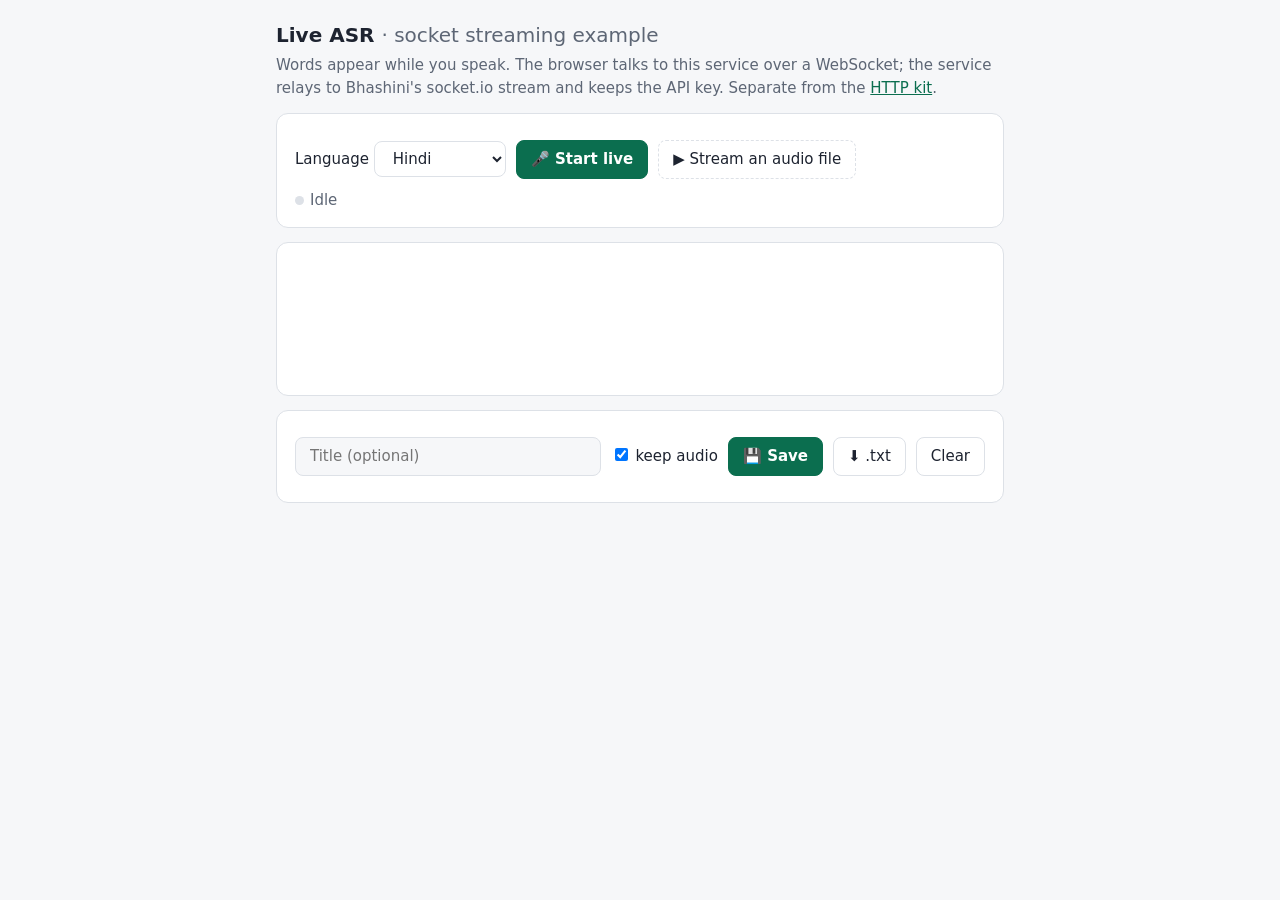
<file: web/stream/index.html>
<!doctype html>
<html lang="en">
<head>
    <meta charset="utf-8">
    <meta name="viewport" content="width=device-width, initial-scale=1">
    <title>Live ASR Stream</title>
    <style>
        :root { --bg: #f6f7f9; --panel: #fff; --text: #1d2330; --muted: #5d6675; --line: #dde1e7; --accent: #0b6e4f; --on-accent: #fff; --warn: #a33b20; --soft: #e9f4ef; color-scheme: light; }
        @media (prefers-color-scheme: dark) {
            :root { --bg: #12151a; --panel: #1b2027; --text: #e6e9ee; --muted: #9aa3b1; --line: #2d343e; --accent: #3fb68b; --on-accent: #0d1a14; --warn: #ff8f70; --soft: #1d2d27; color-scheme: dark; }
        }
        * { box-sizing: border-box; }
        body { margin: 0; background: var(--bg); color: var(--text); font: 15px/1.5 system-ui, -apple-system, "Segoe UI", "Noto Sans", sans-serif; }
        main { max-width: 760px; margin: 0 auto; padding: 20px 16px 60px; }
        h1 { font-size: 20px; margin: 0 0 4px; }
        p { color: var(--muted); margin: 4px 0 14px; }
        .card { background: var(--panel); border: 1px solid var(--line); border-radius: 12px; padding: 16px 18px; margin-bottom: 14px; }
        .row { display: flex; flex-wrap: wrap; gap: 10px; align-items: center; margin: 10px 0; }
        button, select, input, label.file { font: inherit; color: inherit; border: 1px solid var(--line); background: var(--panel); padding: 7px 14px; border-radius: 8px; }
        button { cursor: pointer; }
        button.primary { background: var(--accent); border-color: var(--accent); color: var(--on-accent); font-weight: 600; }
        button.live { background: var(--warn); border-color: var(--warn); color: #fff; }
        button:disabled { opacity: .5; }
        input { background: var(--bg); flex: 1 1 200px; }
        label.file { cursor: pointer; border-style: dashed; }
        label.file input { display: none; }
        #transcript { min-height: 8em; white-space: pre-wrap; }
        #partial { color: var(--muted); font-style: italic; }
        #status { min-height: 1.5em; color: var(--muted); }
        #status.error { color: var(--warn); }
        .dot { display: inline-block; width: 9px; height: 9px; border-radius: 50%; background: var(--line); margin-right: 6px; }
        .dot.on { background: var(--warn); animation: pulse 1s infinite; }
        @keyframes pulse { 50% { opacity: .3; } }
        a { color: var(--accent); }
    </style>
</head>
<body>
<main>
    <h1>Live ASR <span style="font-weight:400;color:var(--muted)">· socket streaming example</span></h1>
    <p>Words appear while you speak. The browser talks to this service over a WebSocket; the service relays to Bhashini's socket.io stream and keeps the API key. Separate from the <a id="httpLink" href="#">HTTP kit</a>.</p>

    <div class="card">
        <div class="row">
            <label>Language <select id="language">
                <option value="hi">Hindi</option><option value="en">English</option><option value="bn">Bengali</option>
                <option value="ta">Tamil</option><option value="te">Telugu</option><option value="mr">Marathi</option>
                <option value="gu">Gujarati</option><option value="kn">Kannada</option><option value="ml">Malayalam</option>
                <option value="pa">Punjabi</option><option value="or">Odia</option><option value="as">Assamese</option>
            </select></label>
            <button id="mic" class="primary">🎤 Start live</button>
            <label class="file">▶ Stream an audio file <input type="file" id="file" accept="audio/*"></label>
        </div>
        <div id="status"><span class="dot" id="dot"></span><span id="statusText">Idle</span></div>
    </div>

    <div class="card">
        <div id="transcript"></div>
        <div id="partial"></div>
    </div>

    <div class="card">
        <div class="row">
            <input id="title" placeholder="Title (optional)">
            <label><input type="checkbox" id="keepAudio" checked style="flex:none"> keep audio</label>
            <button id="save" class="primary">💾 Save</button>
            <button id="download">⬇ .txt</button>
            <button id="clear">Clear</button>
        </div>
    </div>
</main>

<script type="module">
    import { createLiveAsr } from './stream.js';

    const $ = id => document.getElementById(id);
    const wsUrl = `${location.protocol === 'https:' ? 'wss' : 'ws'}://${location.host}/ws/asr`;
    $('httpLink').href = `${location.protocol}//${location.hostname}:8765/`;
    let live = null, lastWav = null;
    const lines = [];

    const status = (text, { error = false, on = false } = {}) => {
        $('statusText').textContent = text;
        $('status').classList.toggle('error', error);
        $('dot').classList.toggle('on', on);
    };
    const render = () => { $('transcript').textContent = lines.join('\n'); };

    function session() {
        return createLiveAsr({
            url: wsUrl, language: $('language').value,
            onReady: () => status('Listening… pause briefly between sentences.', { on: true }),
            onPartial: text => { $('partial').textContent = text; },
            onFinal: text => { if (text) { lines.push(text); render(); } $('partial').textContent = ''; },
            onError: message => status(`⚠ ${message}`, { error: true }),
        });
    }
    async function finish() {
        status('Finishing…');
        await live.stop();
        lastWav = live.recordingWav();
        live = null;
        $('mic').textContent = '🎤 Start live';
        $('mic').classList.remove('live');
        $('file').disabled = false;
        if (!$('statusText').textContent.startsWith('⚠')) status('Stopped');
    }

    $('mic').onclick = async () => {
        if (live) return finish();
        live = session();
        $('mic').textContent = '⏹ Stop';
        $('mic').classList.add('live');
        $('file').disabled = true;
        status('Connecting…');
        try { await live.startMic(); } catch (error) { status(`⚠ ${error.message}`, { error: true }); await finish(); }
    };

    $('file').onchange = async event => {
        const file = event.target.files[0];
        event.target.value = '';
        if (!file || live) return;
        live = session();
        $('mic').textContent = '⏹ Stop';
        $('mic').classList.add('live');
        status('Connecting…');
        try { await live.streamFile(file); } catch (error) { status(`⚠ ${error.message}`, { error: true }); }
        if (live) await finish();
    };

    $('save').onclick = async () => {
        const text = lines.join('\n').trim();
        if (!text) return status('Nothing to save yet.', { error: true });
        const response = await fetch('api/transcripts', {
            method: 'POST', headers: { 'Content-Type': 'application/json' },
            body: JSON.stringify({ text, language: $('language').value, title: $('title').value,
                                   audio_content: $('keepAudio').checked ? lastWav : null }),
        });
        const data = await response.json();
        status(response.ok ? `✓ Saved as ${data.id}. It is listed under “Saved transcripts” in the HTTP kit.` : `⚠ ${data.error.message}`, { error: !response.ok });
    };
    $('download').onclick = () => {
        const a = Object.assign(document.createElement('a'), {
            href: URL.createObjectURL(new Blob([lines.join('\n')], { type: 'text/plain;charset=utf-8' })),
            download: `${($('title').value.trim() || 'live-transcript').replace(/[^\p{L}\p{N}_ -]+/gu, '_')}.txt`,
        });
        a.click();
    };
    $('clear').onclick = () => { lines.length = 0; lastWav = null; render(); $('partial').textContent = ''; };
</script>
</body>
</html>
</file>
